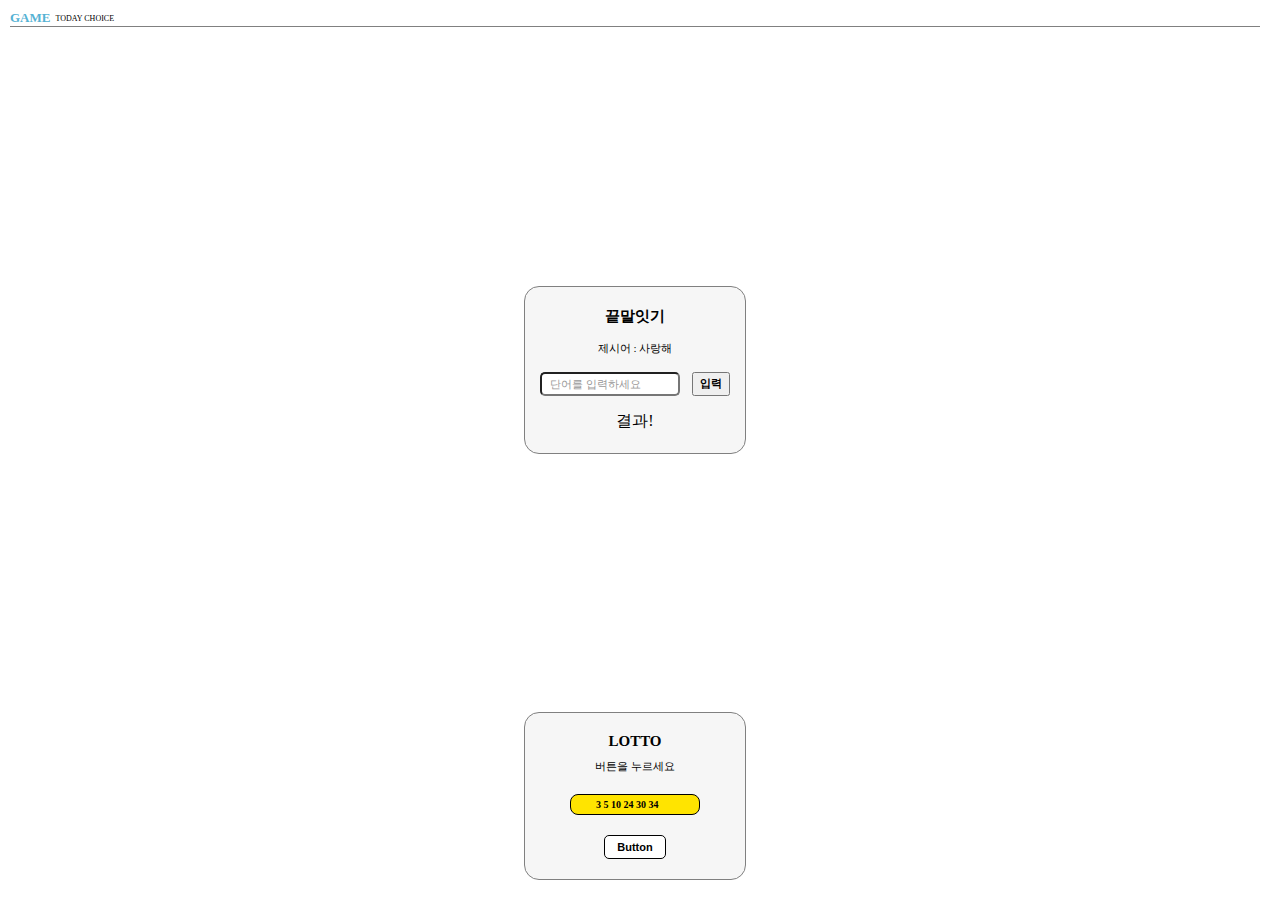
<file: cyworld/game.html>
<!DOCTYPE html>
<html lang="ko">
<head>
    <title>Game</title>
    <link href="./styles/game.css" rel="stylesheet">
</head>
<body>
    <div class="wrapper">
        <div class="wrapper__header">
            <div class="header__title">
                <div class="title">GAME</div>
                <div class="subtitle">TODAY CHOICE</div>
            </div>
            <div class="divideLine"></div>
        </div>
        <div class="game__container">
            <div class="game__title">끝말잇기</div>
            <div class="game__subtitle">제시어 : <span id="word">사랑해</span></div>
            <div class="word__text">
                <input id="myword" class="textbox" type="text" placeholder="단어를 입력하세요">
                <button class="search" onclick="startWord()">입력</button>
            </div>
            <div id="result" class="word__result">결과!</div>
        </div>
        <div class="game__container">
            <div class="game__title">LOTTO</div>
            <div class="game__subtitle" onclick="lotto()">버튼을 누르세요</div>
            <div class="game__lotto__number">
                3 5 10 24 30 34
            </div>
            <button class="wrapper__lotto__btn">Button</button>
        </div>
    </div>
    <script>
        let lottoNum = document.querySelectorAll('.game__lotto__number > span')
        let lottoBtn = document.querySelector('.wrapper__lotto__btn')

   
        function lotto(){
            const random = Math.floor(Math.random() * 99 + 1);
            
            lottoBtn.addEventListener("click",() =>{
                lottoNum.innerText = {random}
            })
        }
        lotto();

        const startWord = () => {
            let myword = document.getElementById('myword').value
            let word = document.getElementById('word').innerText

            let lastword = word[word.length - 1]
            let firstword = myword[0]

            if(lastword === firstword) {
                document.getElementById('result').innerText = "승리했습니다!"
                document.getElementById('word').innerText = myword
                document.getElementById("myword").value= ""
            }else{
                document.getElementById('result').innerText = "땡!"
                document.getElementById("myword").value= ""
            }
        }

        
        
    </script>
</body>
</html>
</file>
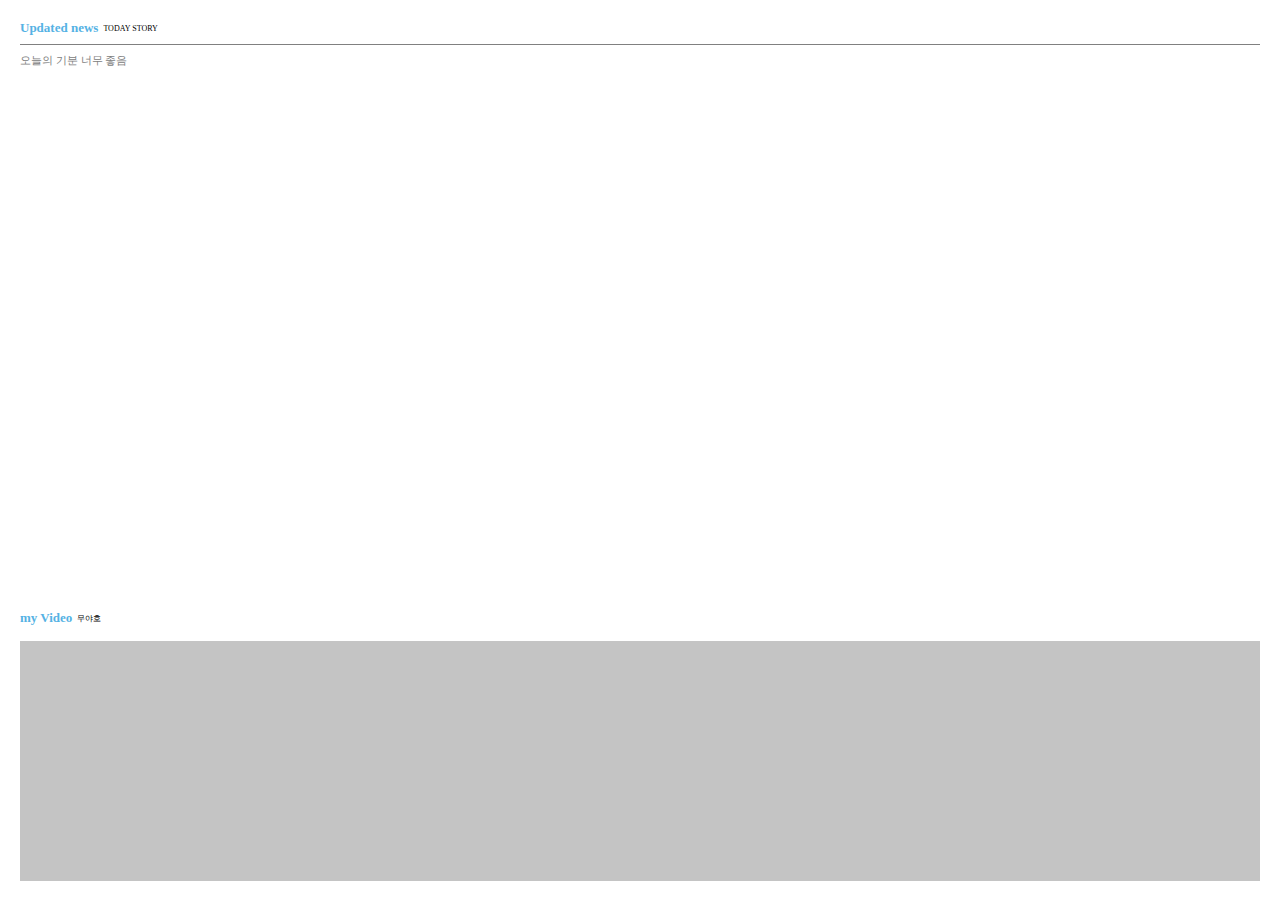
<file: cyworld/home.html>
<!DOCTYPE html>
<html lang="en">
<head>
    <meta charset="UTF-8">
    <meta http-equiv="X-UA-Compatible" content="IE=edge">
    <meta name="viewport" content="width=device-width, initial-scale=1.0">
    <title>Home</title>
    <link rel="stylesheet" href="./styles/home.css">
</head>
<body>
    <div class="wrapper">
        <div class="wrapper__header">
            <div class="contents__title">
                <div class="title">Updated news</div>
                <div class="subtitle">TODAY STORY</div>
            </div>
            <div class="divdeLine"></div>
            <div class="contents__body">오늘의 기분 너무 좋음</div>
        </div>
        <div class="wrapper__body">
            <div class="contents__title">
                <div class="title">my Video</div>
                <div class="subtitle">무야호</div>
            </div>
            <div class="video"></div>
        </div>
    </div>
</body>
</html>
</file>
<file: cyworld/styles/game.css>
* {
    margin: 0px;
    box-sizing: border-box;
}

html, body {
    width: 100%;
    height: 100%;
}

.wrapper {
    width: 100%;
    height: 100%;
    padding: 10px 20px 20px 10px;
    display: flex;
    flex-direction: column;
    justify-content: space-between;
    align-items: center;
}

.wrapper__header {
    width: 100%;
    display: flex;
    flex-direction: column;
}

.header__title {
    display: flex;
    flex-direction: row;
    align-items: center;
}

.title {
    color: #55b2d4;
    font-size: 13px;
    font-weight: 700;
}

.subtitle {
    padding-left: 5px;
    font-size: 8px;
}

.divideLine {
    width: 100%;
    border-top: 1px solid gray;
}

.game__container {
    border: 1px solid gray;
    border-radius: 15px;
    width: 222px;
    height: 168px;
    display: flex;
    flex-direction: column;
    justify-content: space-between;
    align-items: center;
    padding: 20px 15px 20px 15px;
    background-color: #f6f6f6;
}

.game__title {
    font-size: 15px;
    font-weight: 900;
}

.game__subtitle {
    font-size: 11px;
}

#word__result {
    font-size: 11px;
    font-weight: 700;
}

.word__text {
    width: 100%;
    display: flex;
    justify-content: space-between;
}

.textbox {
    width: 140px;
    height: 24px;
    border-radius: 5px;
    padding: 4px 8px;
}

.textbox::placeholder {
    font-size: 11px;
    color: #999999;
}

.search {
    font-size: 11px;
    font-weight: 700;
    width: 38px;
    height: 24px;
}

.game__lotto__number {
    width: 130px;
    height: 21px;
    line-height: 10px;
    background-color: #ffe400;
    border-radius: 8px;
    border: 1px solid black;
    font-size: 10px;
    font-weight: 700;
    display: flex;
    justify-content: space-between;
    padding: 5px 25px;
    margin-bottom: 11px;
    margin-top: 10px;
    text-align: center;
}

.wrapper__lotto__btn {

    border: 1px solid black;
	border-radius: 5px;
	font-weight: 700;
	font-size: 11px;
	width: 62px;
	height: 24px;
	background-color: white;
}
</file>
<file: cyworld/styles/home.css>
*{
    box-sizing: border-box;
    margin: 0px;
}

html,body{
    width: 100%;
    height: 100%;
}

.wrapper{
    width: 100%;
    height: 100%;
    padding: 20px;
    display: flex;
    flex-direction: column;
    justify-content: space-between;
}

.wrapper__header{
    width: 100%;
    height: 48px;
    display: flex;
    flex-direction: column;
    justify-content: space-between;
}

.contents__title{
    display: flex;
    flex-direction: row;
    align-items: center;
}

.title{
    color: #55b2e4;
    font-size: 13px;
    font-weight: 700;
}

.subtitle{
    font-size: 8px;
    padding-left: 5px ;
}

.divdeLine{
    width: 100%;
    border-top: 1px solid gray;
}

.contents__body{
    font-size: 11px;
    color:gray;
}

.wrapper__body{
    width: 100%;
    height: 270px;
}

.video{
    width: 100%; height: 240px;
    background-color: #c4c4c4;
    margin-top:15px
}
</file>
